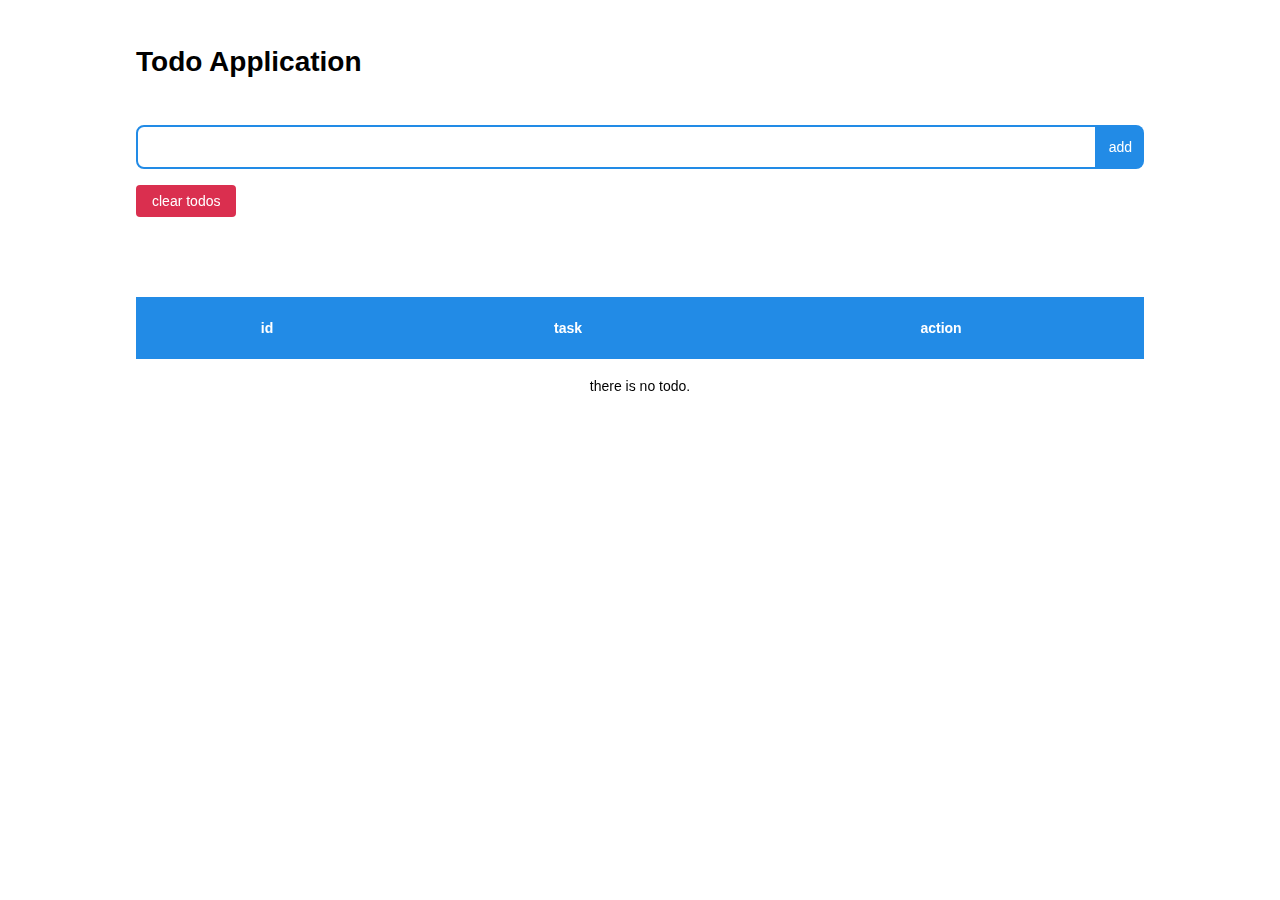
<file: index.html>
<!DOCTYPE html>
<html lang="en">

<head>
    <meta charset="UTF-8">
    <meta name="viewport" content="width=device-width, initial-scale=1.0">
    <meta name="description" content="Key phrases and an approximate summary of the site's content">
    <!-- The subtitle is shown on SERPs page-->
    <meta name="author" content="amirhossein rahmani"> <!-- the author name-->
    <meta name="theme-color" content="#ffffff">
    <!-- Set browser address bar color for mobile browsers, such as Chrome on Android.-->
    <title>todo app</title> <!-- meta title => 30 > && <60 characters  ||||   first clickable line in SERPs-->
    <link rel="stylesheet" href="https://cdnjs.cloudflare.com/ajax/libs/font-awesome/6.6.0/css/all.min.css"
        integrity="sha512-Kc323vGBEqzTmouAECnVceyQqyqdsSiqLQISBL29aUW4U/M7pSPA/gEUZQqv1cwx4OnYxTxve5UMg5GT6L4JJg=="
        crossorigin="anonymous" referrerpolicy="no-referrer" />
    <link rel="stylesheet" href="assets/styles/fonts.css">
    <link rel="stylesheet" href="assets/styles/reset-custom.css">
    <link rel="stylesheet" href="assets/styles/app.css">
    <link rel="stylesheet" href="assets/styles/responsive.css">
    <style>

    </style>
</head>

<body>

    <div class="container">
        <header class="header">
            <h1 class="header__title">Todo Application</h1>
            <div class="header__input">
                <input type="text" class="todo__input" value="" autofocus>
                <button class="todo__add">add</button>
                <button class="todo__edit" hidden>edit</button>
            </div>
            <button class="btn btn__clear-todos">clear todos</button>
        </header>

        <section class="todos">
            <table class="table">
                <thead>
                    <tr class="table__row table__row--header">
                        <th>id</th>
                        <th>task</th>
                        <th>action</th>
                    </tr>
                </thead>
                <tbody class="table__body">

                </tbody>
            </table>
        </section>

    </div>


    <script src="./assets/scripts/app.js"></script>
</body>

</html>
</file>
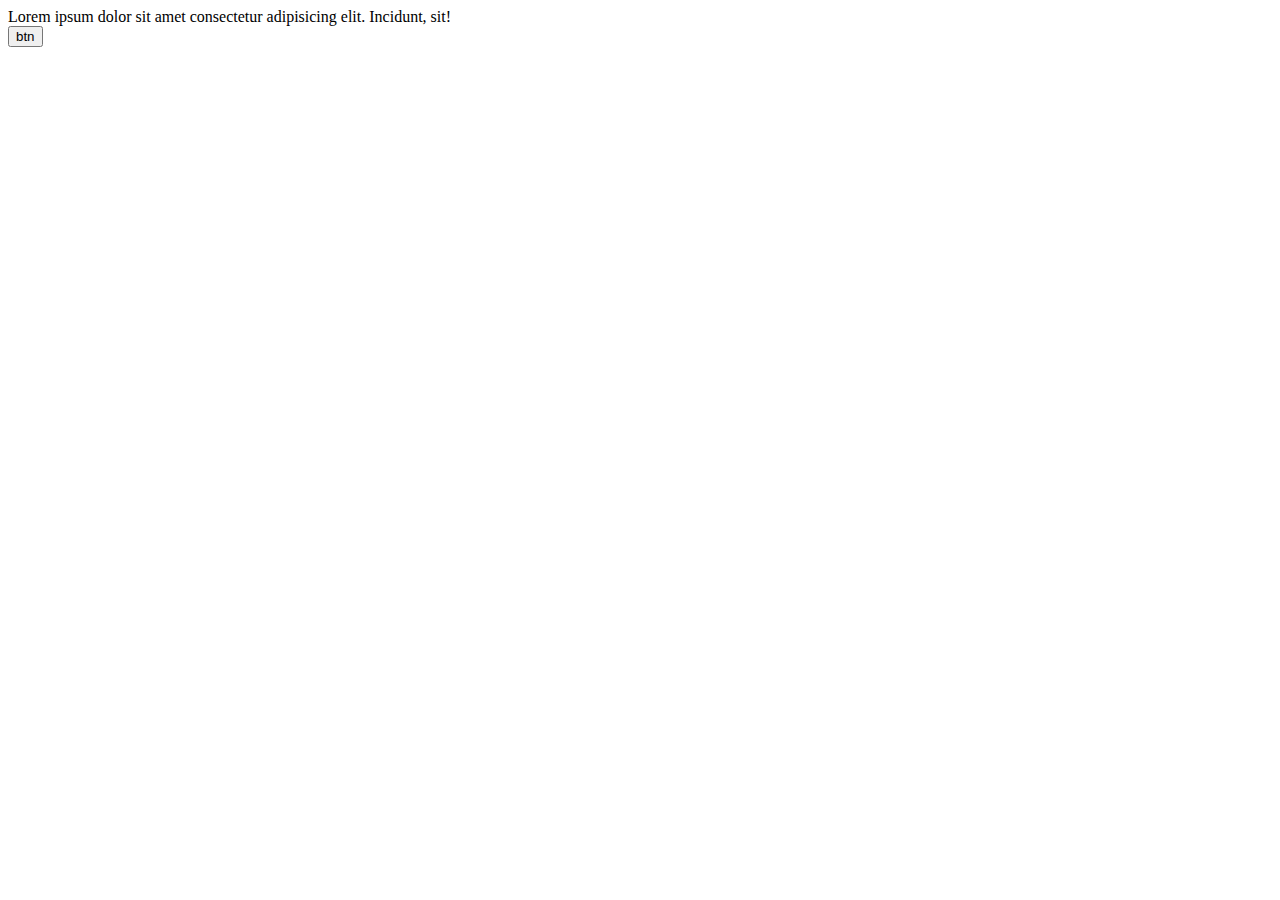
<file: test.html>
<!DOCTYPE html>
<html lang="en">

<head>
    <meta charset="UTF-8">
    <meta name="viewport" content="width=device-width, initial-scale=1.0">
    <title>Document</title>
</head>

<body>

    <div class="amir">Lorem ipsum dolor sit amet consectetur adipisicing elit. Incidunt, sit!</div>
    <button>btn</button>


    <script>
        const amir = ["amir", "hossein", "reza"]
        console.log(amir.map((todo) => todo))
        // console.log(amir.map((todo) => todo).join(""))
        // const reza = amir.map((todo) => todo).join("")

        // console.log(amir)
        // console.log(reza)
    </script>
</body>

</html>
</file>
<file: assets/styles/fonts.css>
@font-face {
    font-family: "";
    src: url() format();
}
</file>
<file: assets/styles/app.css>
:root {
    font-size: 10px;
    --base-spacing: 0.8rem;
    --x-gutter: 1.2rem;
    --y-gutter: 0.8rem;
    scroll-behavior: smooth;
}

:root.dark {
    --dark-color: #333;
}


body {
    font-size: 14px;
    font-family: sans-serif;
    line-height: 1.6;
}



/* app */


.header {
    margin: 40px 0 80px;

}

.header__title {
    margin-bottom: 40px;
}

.header__input {
    display: flex;
    margin-bottom: 16px;
}

.todo__input {
    flex-grow: 1;
    border: 2px solid #228be6;
    border-radius: 8px 0 0 8px;
    padding: 12px;
}

.todo__edit {
    /* display: none; */
}

.todo__add,
.todo__edit {
    padding: 12px;
    border-radius: 0 8px 8px 0;
    background-color: #228be6;
    color: #fff;
}

.todos {}

.table {}

.table__row:nth-child(even) {
    background-color: rgb(34, 139, 230, 0.1);
}

.table__row--header {
    color: #fff;
    background-color: #228be6;
}

.table__row--header th {
    padding: 20px;
    text-align: center;
}

td {
    text-align: center;
    padding: 16px;

}

.todo__title {}

.todo__remove__btn,
.btn__clear-todos {
    background-color: #da2f4f;
}


.btn {
    padding: 8px 16px;
    border-radius: 4px;
    color: #fff;
}

.todo__edit__btn {
    background-color: #228be6;
}


.table__body tr td:nth-child(1){
    width: 10%;
}
.table__body tr td:nth-child(2){
    width: 60%;
}

.table__body tr td:nth-child(3){
    width: 30%;
}
</file>
<file: assets/styles/responsive.css>
.container {
    width: 80%;
    margin-left: auto;
    margin-right: auto;
    padding-left: var(--base-spacing);
    padding-right: var(--base-spacing);
}

.row {
    display: flex;
    flex-wrap: wrap;
    margin-left: calc(-1 * var(--base-spacing));
    margin-right: calc(-1 * var(--base-spacing));
}

.col {
    flex: 1 0 0%;
    /*custom flex-basis*/
}

/* tailwind breakpoint */
@media (min-width: 640px) {
    .container {}
}


@media (min-width: 768px) {
    .container {}
}


@media (min-width: 1024px) {
    .container {}
}


@media (min-width: 1280px) {
    .container {}
}

@media (min-width: 1536px) {
    .container {}
}
</file>
